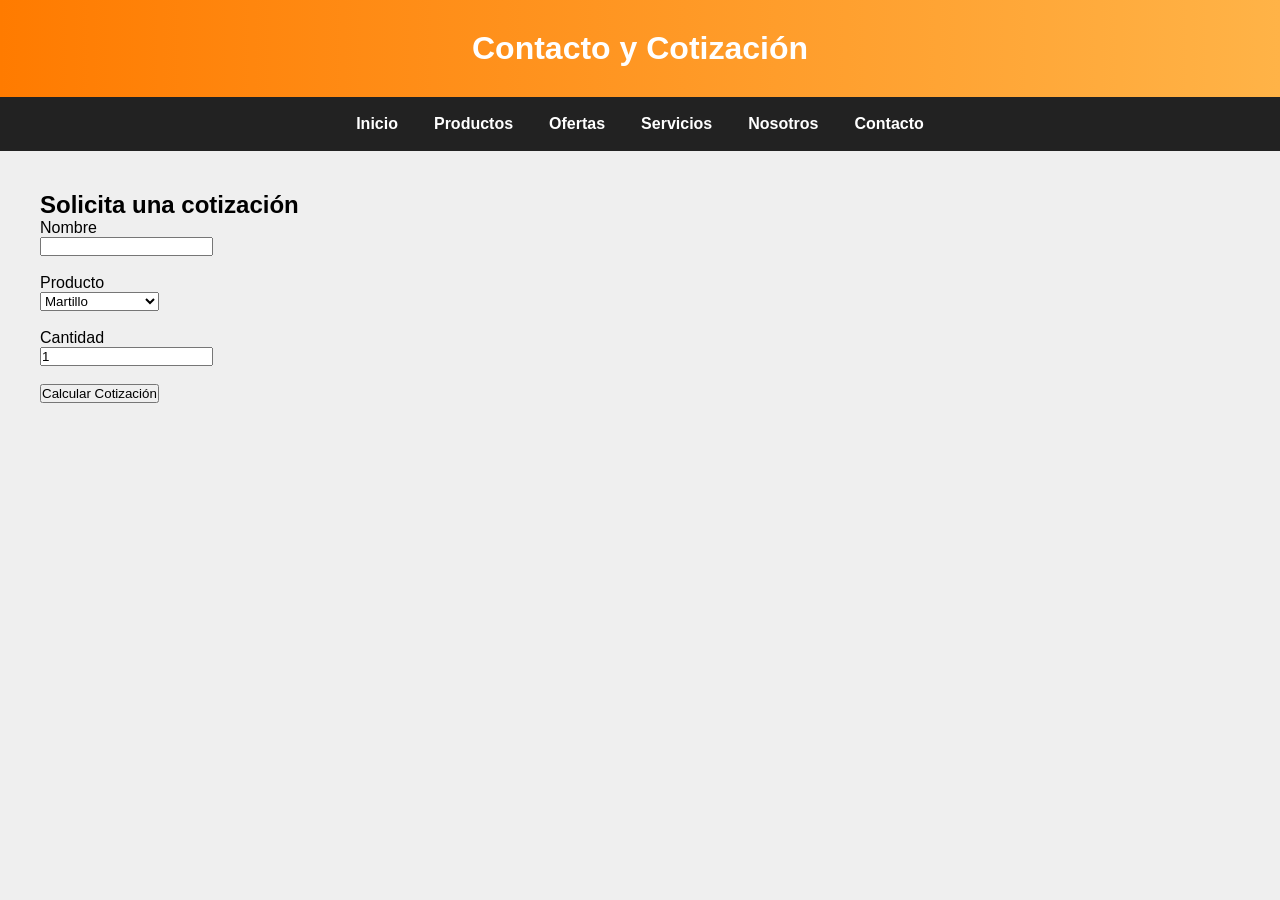
<file: contacto.html>
<!DOCTYPE html>
<html lang="es">

<head>

<meta charset="UTF-8">

<title>Contacto</title>

<link rel="stylesheet" href="estilos.css">

</head>

<body>

<header>

<h1>Contacto y Cotización</h1>

</header>

<nav>

    <a href="index.html">Inicio</a>
    <a href="productos.html">Productos</a>
    <a href="ofertas.html">Ofertas</a>
    <a href="servicios.html">Servicios</a>
    <a href="nosotros.html">Nosotros</a>
    <a href="contacto.html">Contacto</a>

</nav>

<section class="bienvenida">

<h2>Solicita una cotización</h2>

<form>

<label>Nombre</label><br>
<input type="text" id="nombre"><br><br>

<label>Producto</label><br>

<select id="producto">

<option value="180">Martillo</option>

<option value="1450">Taladro</option>

<option value="120">Destornilladores</option>

<option value="390">Pintura</option>

</select>

<br><br>

<label>Cantidad</label><br>

<input type="number" id="cantidad" value="1">

<br><br>

<button type="button" onclick="cotizar()">

Calcular Cotización

</button>

</form>

<h2 id="resultado"></h2>

</section>

<script src="script.js"></script>

</body>

</html>
</file>
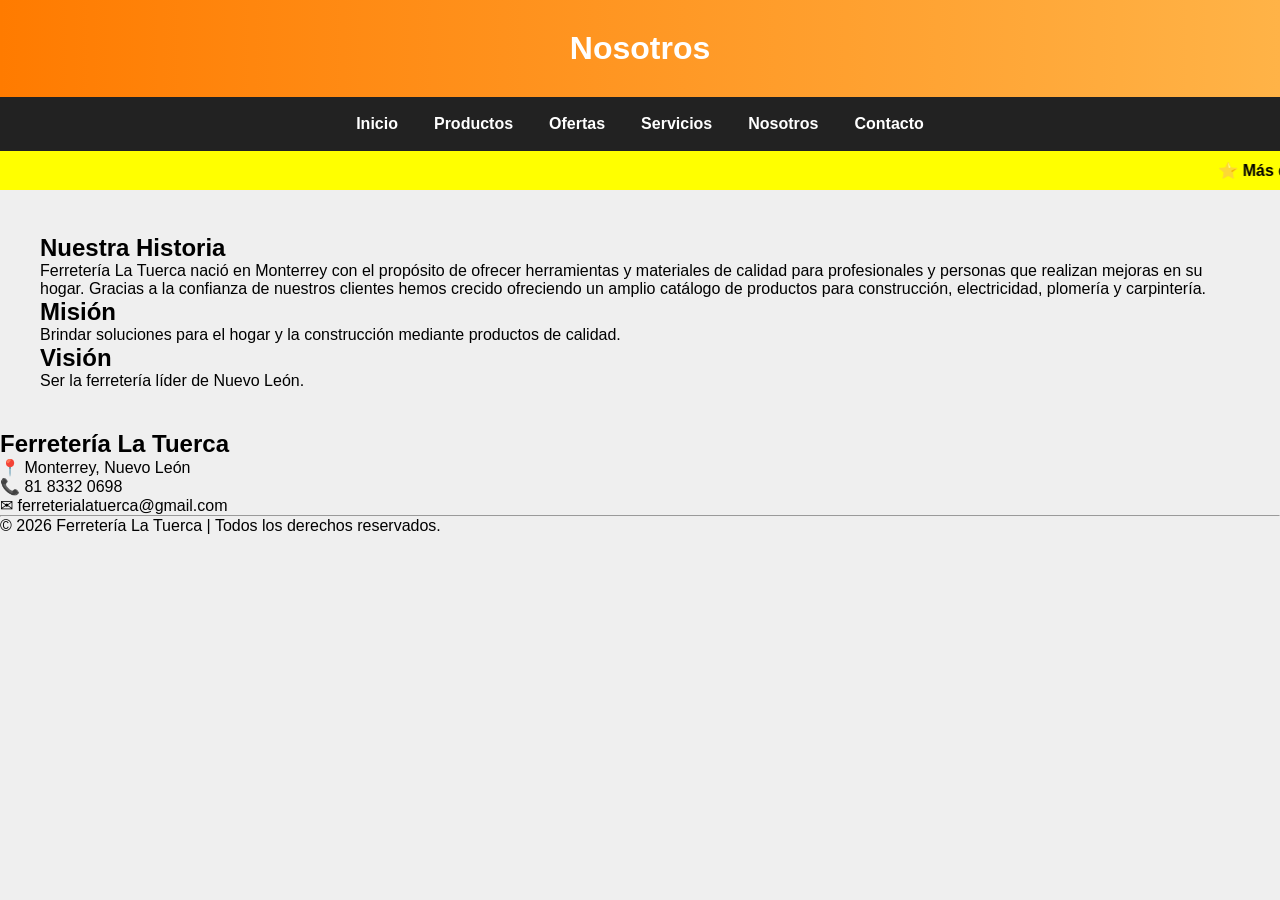
<file: nosotros.html>
<!DOCTYPE html>
<html lang="es">
<head>

<meta charset="UTF-8">

<title>Nosotros</title>

<link rel="stylesheet" href="estilos.css">

</head>

<body>

<header>
<h1>Nosotros</h1>
</header>

<nav>

    <a href="index.html">Inicio</a>
    <a href="productos.html">Productos</a>
    <a href="ofertas.html">Ofertas</a>
    <a href="servicios.html">Servicios</a>
    <a href="nosotros.html">Nosotros</a>
    <a href="contacto.html">Contacto</a>

</nav>

<marquee>
⭐ Más de 20 años brindando confianza, calidad y el mejor servicio a nuestros clientes en Monterrey.
</marquee>

<section class="bienvenida">

<h2>Nuestra Historia</h2>

<p>

Ferretería La Tuerca nació en Monterrey con el propósito de ofrecer herramientas y materiales de calidad para profesionales y personas que realizan mejoras en su hogar.

Gracias a la confianza de nuestros clientes hemos crecido ofreciendo un amplio catálogo de productos para construcción, electricidad, plomería y carpintería.

</p>

<h2>Misión</h2>

<p>
Brindar soluciones para el hogar y la construcción mediante productos de calidad.
</p>

<h2>Visión</h2>

<p>
Ser la ferretería líder de Nuevo León.
</p>

</section>

<h2>Ferretería La Tuerca</h2>

<p>📍 Monterrey, Nuevo León</p>

<p>📞 81 8332 0698</p>

<p>✉ ferreterialatuerca@gmail.com</p>

<hr>

<p>© 2026 Ferretería La Tuerca | Todos los derechos reservados.</p>

</footer>

</body>
</html>
</file>
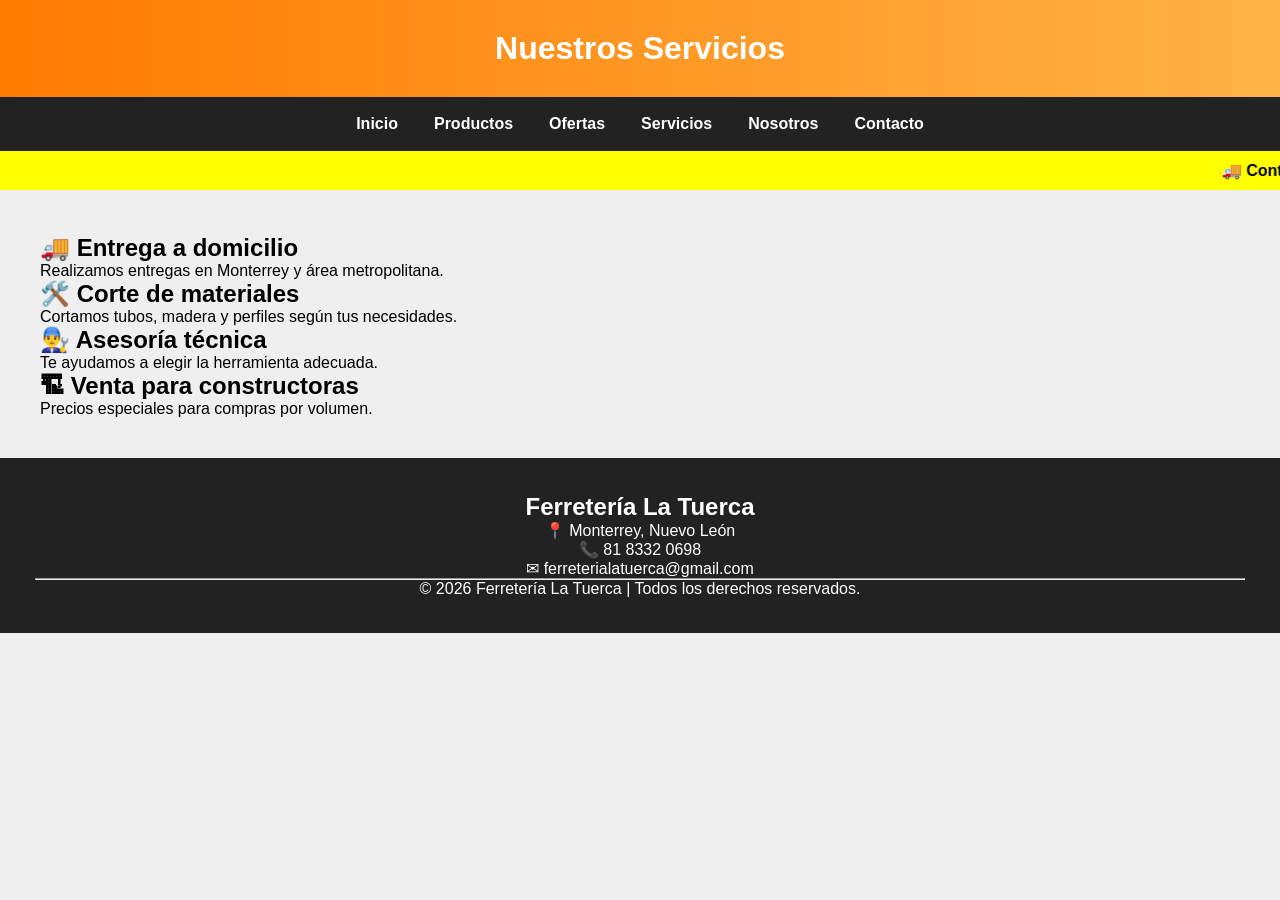
<file: servicios.html>
<!DOCTYPE html>
<html lang="es">
<head>
<meta charset="UTF-8">
<title>Servicios</title>
<link rel="stylesheet" href="estilos.css">
</head>

<body>

<header>
<h1>Nuestros Servicios</h1>
</header>

<nav>

    <a href="index.html">Inicio</a>
    <a href="productos.html">Productos</a>
    <a href="ofertas.html">Ofertas</a>
    <a href="servicios.html">Servicios</a>
    <a href="nosotros.html">Nosotros</a>
    <a href="contacto.html">Contacto</a>

</nav>

<marquee>
🚚 Contamos con entrega a domicilio, asesoría especializada, corte de materiales e igualado de pintura.
</marquee>

<section class="contenedor">

<div class="servicio">
<h2>🚚 Entrega a domicilio</h2>
<p>Realizamos entregas en Monterrey y área metropolitana.</p>
</div>

<div class="servicio">
<h2>🛠️ Corte de materiales</h2>
<p>Cortamos tubos, madera y perfiles según tus necesidades.</p>
</div>

<div class="servicio">
<h2>👨‍🔧 Asesoría técnica</h2>
<p>Te ayudamos a elegir la herramienta adecuada.</p>
</div>

<div class="servicio">
<h2>🏗 Venta para constructoras</h2>
<p>Precios especiales para compras por volumen.</p>
</div>

</section>

<footer>

<h2>Ferretería La Tuerca</h2>

<p>📍 Monterrey, Nuevo León</p>

<p>📞 81 8332 0698</p>

<p>✉ ferreterialatuerca@gmail.com</p>

<hr>

<p>© 2026 Ferretería La Tuerca | Todos los derechos reservados.</p>

</footer>

</body>
</html>
</file>
<file: estilos.css>
*{
margin:0;
padding:0;
box-sizing:border-box;
}

body{

font-family:Arial,Helvetica,sans-serif;

background:#efefef;

}

header{

background:linear-gradient(90deg,#ff7b00,#ffb347);

color:white;

text-align:center;

padding:30px;

}

nav{

background:#222;

display:flex;

justify-content:center;

flex-wrap:wrap;

}

nav a{

color:white;

padding:18px;

text-decoration:none;

font-weight:bold;

transition:.3s;

}

nav a:hover{

background:orange;

}

marquee{

background:yellow;

padding:10px;

font-weight:bold;

}

.banner{

position:relative;

}

.banner img{

width:100%;

height:500px;

object-fit:cover;

}

.texto-banner{

position:absolute;

top:50%;

left:50%;

transform:translate(-50%,-50%);

background:rgba(0,0,0,.6);

color:white;

padding:30px;

text-align:center;

border-radius:10px;

}

.boton{

display:inline-block;

margin-top:20px;

background:orange;

padding:12px 25px;

color:white;

text-decoration:none;

border-radius:5px;

}

.boton:hover{

background:red;

}

section{

padding:40px;

}

.titulo{

text-align:center;

margin-bottom:30px;

color:#003366;

}

.productos{

display:flex;

justify-content:center;

flex-wrap:wrap;

gap:30px;

}

.tarjeta{

background:white;

width:260px;

padding:20px;

text-align:center;

border-radius:10px;

box-shadow:0 0 15px gray;

transition:.4s;

}

.tarjeta:hover{

transform:translateY(-10px);

}

.tarjeta img{

width:100%;

height:180px;

object-fit:cover;

border-radius:8px;

}

.tarjeta h3{

margin:15px 0;

}

.tarjeta h4{

color:red;

font-size:24px;

}

.marcas{

background:white;

text-align:center;

}

.logos{

display:flex;

justify-content:center;

gap:60px;

flex-wrap:wrap;

margin-top:30px;

}

.logos img{

width:170px;

}

.beneficios{

background:#ddd;

}

.cajas{

display:grid;

grid-template-columns:repeat(auto-fit,minmax(220px,1fr));

gap:25px;

margin-top:30px;

}

.cajas div{

background:white;

padding:30px;

text-align:center;

border-radius:10px;

}

.video{

background:white;

}

iframe{

border:none;

border-radius:10px;

}

footer{

background:#222;

color:white;

text-align:center;

padding:35px;

}

@media(max-width:768px){

.banner img{

height:280px;

}

.texto-banner{

width:90%;

padding:15px;

}

nav{

flex-direction:column;

}

}
</file>
